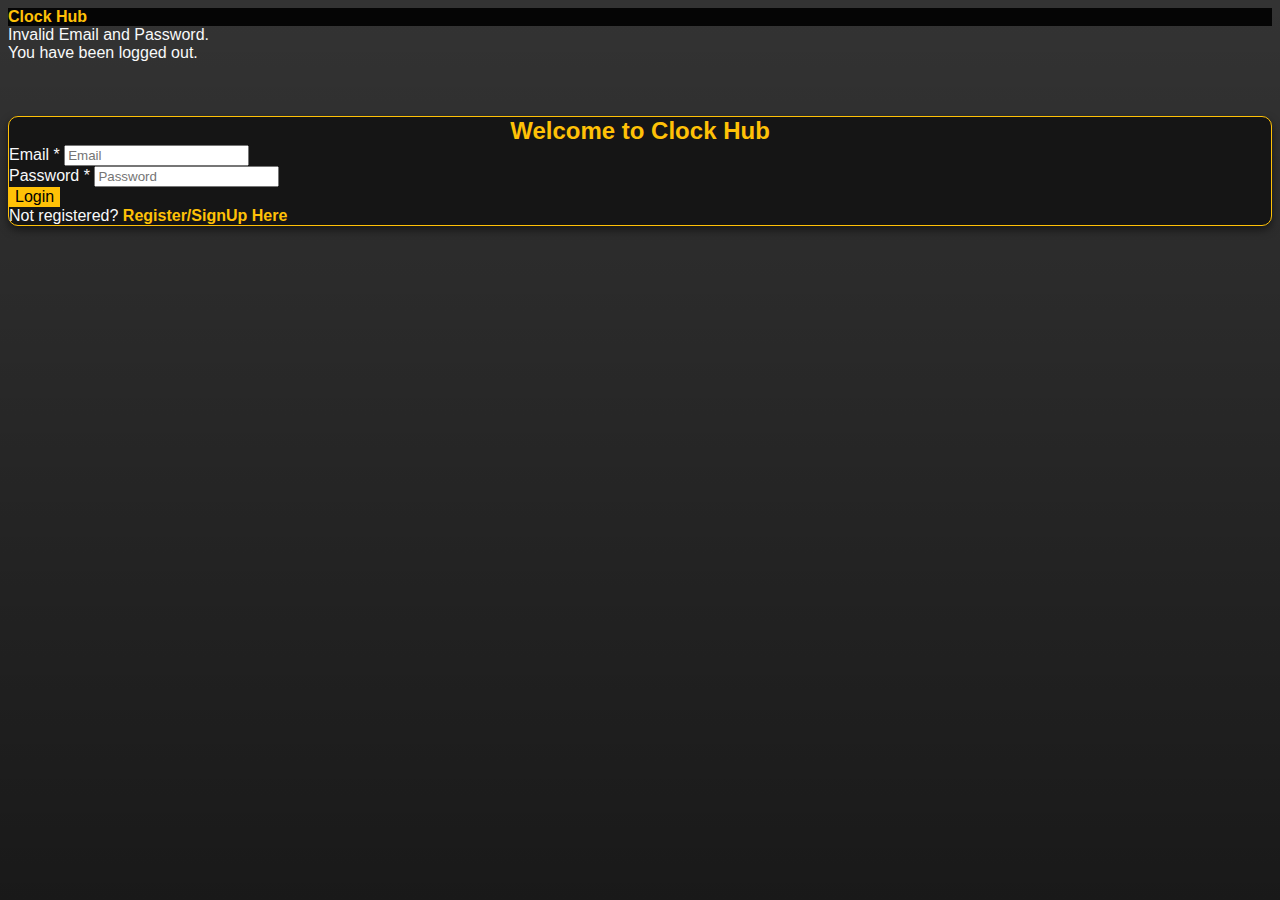
<file: src/main/resources/templates/login/login.html>
<!DOCTYPE html>
<html lang="en" xmlns:th="http://www.thymeleaf.org">
<head>
    <meta charset="UTF-8">
    <meta name="viewport" content="width=device-width, initial-scale=1.0">
    <title>Clock Hub - Registration and Login</title>
    <link href="https://cdn.jsdelivr.net/npm/bootstrap@5.0.2/dist/css/bootstrap.min.css" rel="stylesheet" integrity="sha384-EVSTQN3/azprG1Anm3QDgpJLIm9Nao0Yz1ztcQTwFspd3yD65VohhpuuCOmLASjC" crossorigin="anonymous">
    <link rel="stylesheet" href="https://cdnjs.cloudflare.com/ajax/libs/font-awesome/6.5.1/css/all.min.css" integrity="sha512-VhJWbyxJfO6YOj84WwR+2NmStmn8NypKbT6c6MUS9b97jBmEYr7b1sOEShPM5J0m9QDOjHp+x3tAcUNZokQdPw==" crossorigin="anonymous" referrerpolicy="no-referrer" />
    <style>
        body {
            background: linear-gradient(to bottom, rgba(0, 0, 0, 0.8), rgba(0, 0, 0, 0.9)), url('https://source.unsplash.com/1920x1080/?luxury,clock,design');
            background-size: cover;
            background-attachment: fixed;
            color: #f8f9fa;
            font-family: 'Arial', sans-serif;
        }
        .navbar {
            background-color: rgba(0, 0, 0, 0.9);
        }
        .card {
            background-color: rgba(20, 20, 20, 0.95);
            border: 1px solid #ffc107;
            color: #f8f9fa;
            border-radius: 10px;
            box-shadow: 0 4px 8px rgba(0, 0, 0, 0.5);
        }
        .card-header {
            text-align: center;
            font-size: 1.5rem;
            font-weight: bold;
            color: #ffc107;
        }
        .btn-primary {
            background-color: #ffc107;
            border: none;
            font-size: 1rem;
            transition: all 0.3s ease-in-out;
        }
        .btn-primary:hover {
            background-color: #e0a800;
            transform: scale(1.05);
        }
        a {
            color: #ffc107;
            font-weight: bold;
        }
        a:hover {
            color: #e0a800;
        }
        .icon-backdrop {
            position: absolute;
            top: 50%;
            left: 50%;
            transform: translate(-50%, -50%);
            font-size: 250px;
            color: rgba(255, 193, 7, 0.1);
            z-index: 0;
        }
        .content-container {
            position: relative;
            z-index: 1;
        }
    </style>
</head>
<body>
<nav class="navbar navbar-expand-lg navbar-dark fixed-top">
    <div class="container-fluid">
        <a class="navbar-brand" th:href="@{/}">
            <i class="fas fa-clock"></i> Clock Hub
        </a>
    </div>
</nav>
<div class="container py-5 content-container">
    <div class="icon-backdrop">
        <i class="fas fa-stopwatch"></i>
    </div>
    <div class="row justify-content-center">
        <div class="col-md-6">
            <div th:if="${param.error}">
                <div class="alert alert-danger">Invalid Email and Password.</div>
            </div>
            <div th:if="${param.logout}">
                <div class="alert alert-success">You have been logged out.</div>
            </div>
            <br>
            <br>
            <br>
            <div class="card">
                <div class="card-header">
                    Welcome to Clock Hub
                </div>
                <div class="card-body">
                    <form method="post" th:action="@{/login}" class="form-horizontal" role="form">
                        <div class="mb-3">
                            <label for="username" class="form-label">Email *</label>
                            <input type="text" id="username" name="username" class="form-control" placeholder="Email">
                        </div>
                        <div class="mb-3">
                            <label for="password" class="form-label">Password *</label>
                            <input type="password" id="password" name="password" class="form-control" placeholder="Password">
                        </div>
                        <div class="d-grid mb-3">
                            <button type="submit" class="btn btn-primary"><i class="fas fa-sign-in-alt"></i> Login</button>
                        </div>
                        <div class="text-center">
                                <span>Not registered?
                                    <a th:href="@{/register}">Register/SignUp Here</a>
                                </span>

                        </div>
                    </form>
                </div>
            </div>
        </div>
    </div>
</div>
<script src="https://cdn.jsdelivr.net/npm/bootstrap@5.0.2/dist/js/bootstrap.bundle.min.js" integrity="sha384-MrcW6ZMFyKCsmh35n5nGF9N6I5x13nhaXT9/tpclYRYvHHpCvoJpA2xsmKgkOd3x" crossorigin="anonymous"></script>
</body>
</html>
</file>
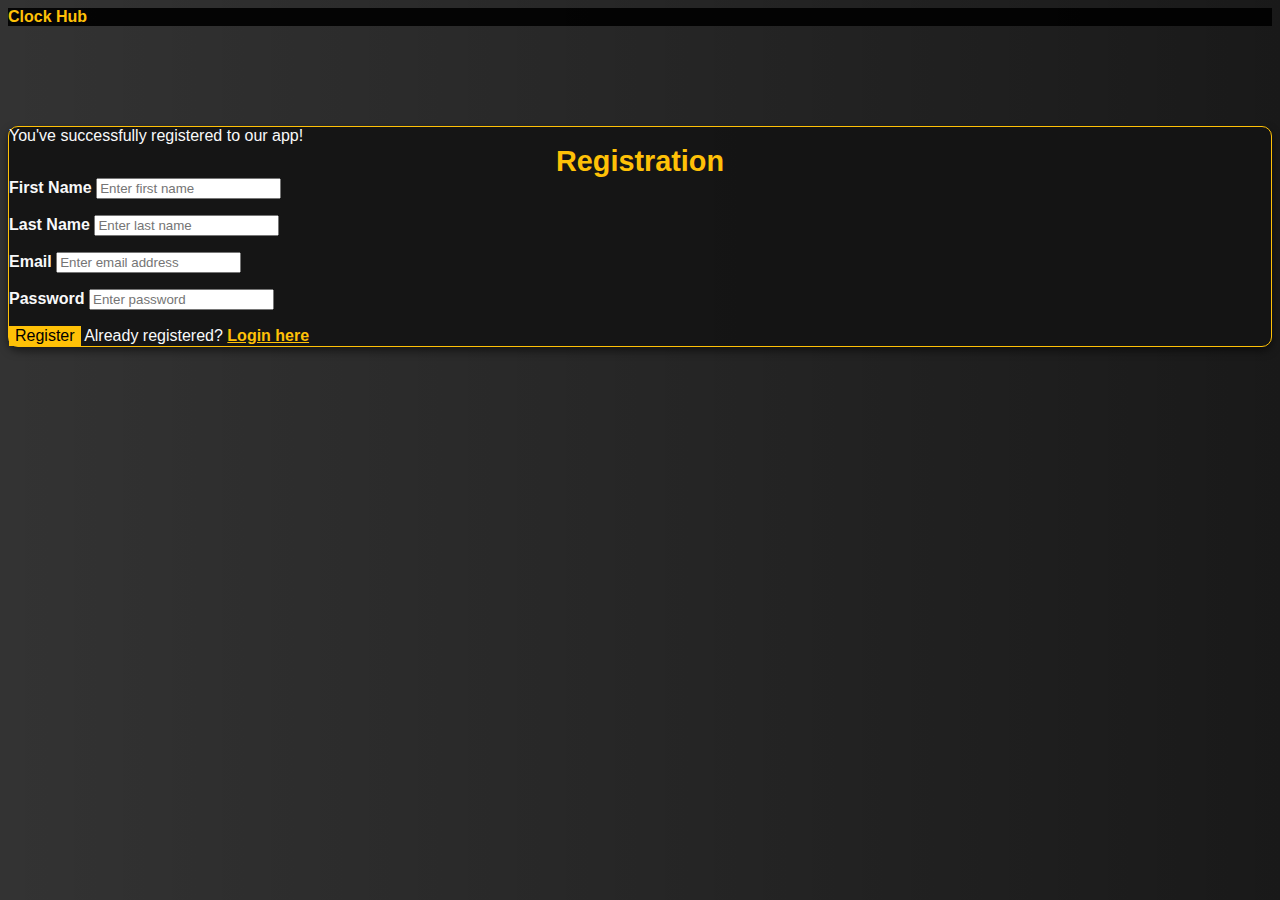
<file: src/main/resources/templates/login/register.html>
<!DOCTYPE html>
<html lang="en" xmlns:th="http://www.thymeleaf.org">
<head>
    <meta charset="UTF-8">
    <meta name="viewport" content="width=device-width, initial-scale=1.0">
    <title>Clock Hub - Registration</title>
    <link href="https://cdn.jsdelivr.net/npm/bootstrap@5.0.2/dist/css/bootstrap.min.css" rel="stylesheet" integrity="sha384-EVSTQN3/azprG1Anm3QDgpJLIm9Nao0Yz1ztcQTwFspd3yD65VohhpuuCOmLASjC" crossorigin="anonymous">
    <link rel="stylesheet" href="https://cdnjs.cloudflare.com/ajax/libs/font-awesome/6.5.1/css/all.min.css" integrity="sha512-VhJWbyxJfO6YOj84WwR+2NmStmn8NypKbT6c6MUS9b97jBmEYr7b1sOEShPM5J0m9QDOjHp+x3tAcUNZokQdPw==" crossorigin="anonymous" referrerpolicy="no-referrer" />
    <style>
        body {
            background: linear-gradient(to right, rgba(0, 0, 0, 0.8), rgba(0, 0, 0, 0.9)), url('https://source.unsplash.com/1920x1080/?clock,design');
            background-size: cover;
            background-attachment: fixed;
            color: #f8f9fa;
            font-family: 'Arial', sans-serif;
        }
        .navbar {
            background-color: rgba(0, 0, 0, 0.9);
        }
        .card {
            background-color: rgba(20, 20, 20, 0.95);
            border: 1px solid #ffc107;
            color: #f8f9fa;
            border-radius: 10px;
            box-shadow: 0 4px 8px rgba(0, 0, 0, 0.5);
        }
        .card-header {
            text-align: center;
            font-size: 1.8rem;
            font-weight: bold;
            color: #ffc107;
        }
        .btn-primary {
            background-color: #ffc107;
            border: none;
            font-size: 1rem;
            transition: all 0.3s ease-in-out;
        }
        .btn-primary:hover {
            background-color: #e0a800;
            transform: scale(1.05);
        }
        a {
            color: #ffc107;
            font-weight: bold;
        }
        a:hover {
            color: #e0a800;
        }
        .form-label {
            font-weight: bold;
        }
        .icon-backdrop {
            position: absolute;
            top: 50%;
            left: 50%;
            transform: translate(-50%, -50%);
            font-size: 200px;
            color: rgba(255, 193, 7, 0.1);
            z-index: 0;
        }
        .content-container {
            position: relative;
            z-index: 1;
        }
    </style>
</head>
<body>
<nav class="navbar navbar-expand-lg navbar-dark fixed-top">
    <div class="container-fluid">
        <a class="navbar-brand" th:href="@{/}">
            <i class="fas fa-clock"></i> Clock Hub
        </a>
    </div>
</nav>
<!--<br>-->
<!--<br>-->
<!--<br>-->
<!--<br>-->
<!--<br>-->
<div class="container py-5 content-container mt-5" style="margin-top: 100px">
    <div class="icon-backdrop">
        <i class="fas fa-stopwatch"></i>
    </div>
    <div class="row col-md-8 offset-md-2">
        <div class="card">
            <div th:if="${param.success}">
                <div class="alert alert-info">You've successfully registered to our app!</div>
            </div>
            <div class="card-header">
                Registration
            </div>
            <div class="card-body">
                <form method="post" role="form" th:action="@{/register/save}" th:object="${user}">
                    <div class="form-group mb-3">
                        <label class="form-label"><i class="fas fa-user"></i> First Name</label>
                        <input class="form-control" id="firstName" name="firstName" placeholder="Enter first name" th:field="*{firstName}" type="text" />
                        <p th:errors="*{firstName}" class="text-danger" th:if="${#fields.hasErrors('firstName')}"></p>
                    </div>

                    <div class="form-group mb-3">
                        <label class="form-label"><i class="fas fa-user"></i> Last Name</label>
                        <input class="form-control" id="lastName" name="lastName" placeholder="Enter last name" th:field="*{lastName}" type="text" />
                        <p th:errors="*{lastName}" class="text-danger" th:if="${#fields.hasErrors('lastName')}"></p>
                    </div>
                    <div class="form-group mb-3">
                        <label class="form-label"><i class="fas fa-envelope"></i> Email</label>
                        <input class="form-control" id="email" name="email" placeholder="Enter email address" th:field="*{email}" type="email" />
                        <p th:errors="*{email}" class="text-danger" th:if="${#fields.hasErrors('email')}"></p>
                    </div>

                    <div class="form-group mb-3">
                        <label class="form-label"><i class="fas fa-lock"></i> Password</label>
                        <input class="form-control" id="password" name="password" placeholder="Enter password" th:field="*{password}" type="password" />
                        <p th:errors="*{password}" class="text-danger" th:if="${#fields.hasErrors('password')}"></p>
                    </div>


                    <div class="form-group mb-3">
                        <button class="btn btn-primary" type="submit"><i class="fas fa-user-plus"></i> Register</button>
                        <span>Already registered?
                            <a href="/" th:href="@{/login}">Login here</a>
                        </span>
                    </div>
                </form>
            </div>
        </div>
    </div>
</div>
<script src="https://cdn.jsdelivr.net/npm/bootstrap@5.0.2/dist/js/bootstrap.bundle.min.js" integrity="sha384-MrcW6ZMFyKCsmh35n5nGF9N6I5x13nhaXT9/tpclYRYvHHpCvoJpA2xsmKgkOd3x" crossorigin="anonymous"></script>
</body>
</html>
</file>
